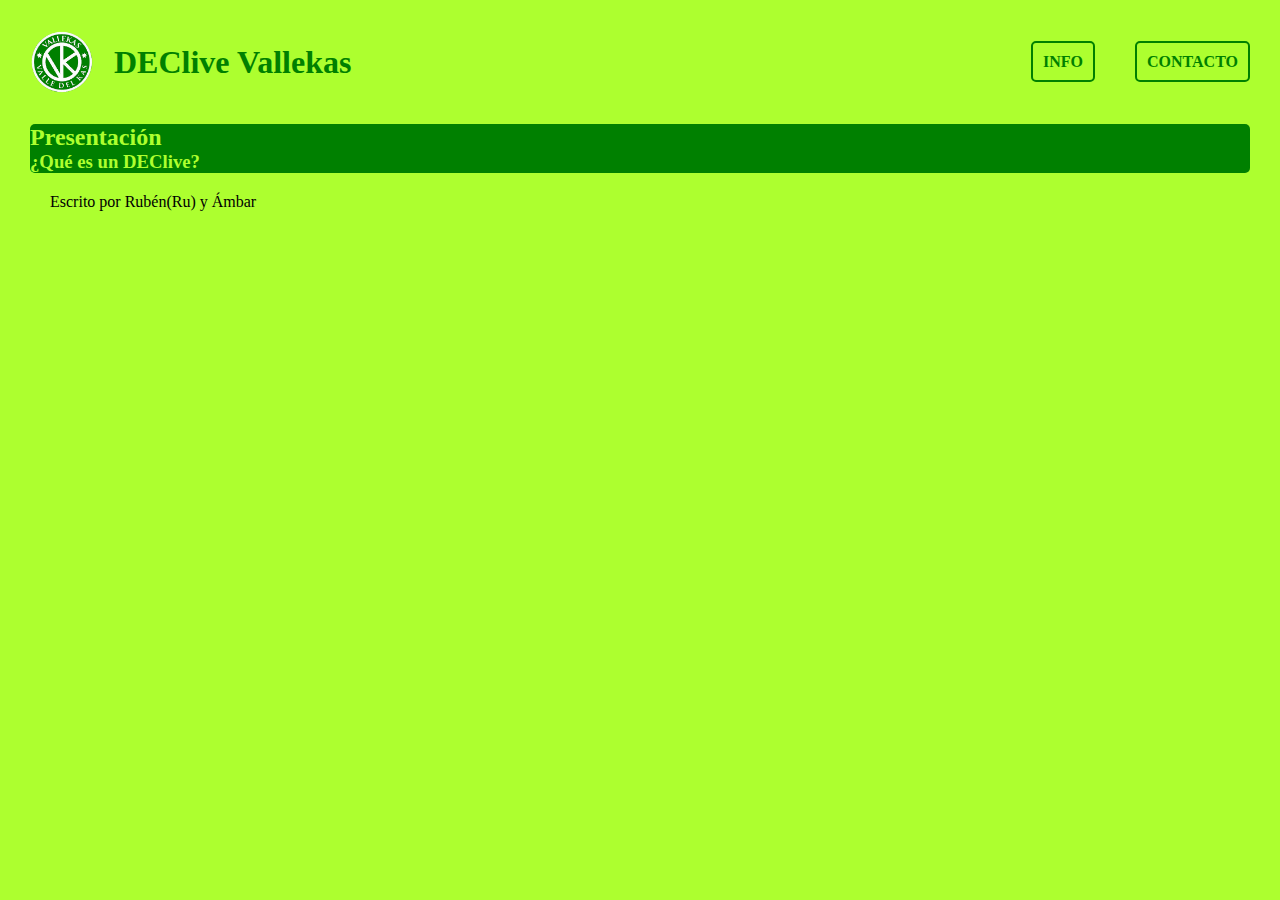
<file: index.html>
<!DOCTYPE html>
<html lang="es">
    <head>
        <meta charset="UTF-8">
        <meta name="viewport" content="width=device-width, initial-scale=1">
        <title>DEClive Vallekas</title>
        <link rel="shortcut icon" href="images/Vallekas.png">
        <link href="css/style.css" type="text/css" rel="stylesheet">
    </head>
    <body>
        <header>
            <div class="left">
                <a href="index.html">
                    <img src="images/Vallekas.png" alt="DEClive Vallekas" width="64">
                    <h1>DEClive Vallekas</h1>
                </a>
            </div>
            <div class="right">
                <nav>
                    <ul>
                        <li><a href="barra-de-navegacion/info.html">INFO</a></li>
                        <li><a href="barra-de-navegacion/contacto.html">CONTACTO</a></li>
                    </ul>
                </nav>
            </div>
        </header>
        <main>
            <section class="presentation">
                <article>
                    <h2>Presentación</h2>
                    <h3>¿Qué es un DEClive?</h3>

                </article>
            </section>
        </main>
        <footer>
            <p>Escrito por Rubén(Ru) y Ámbar</p>
        </footer>
    </body>
</html>
</file>
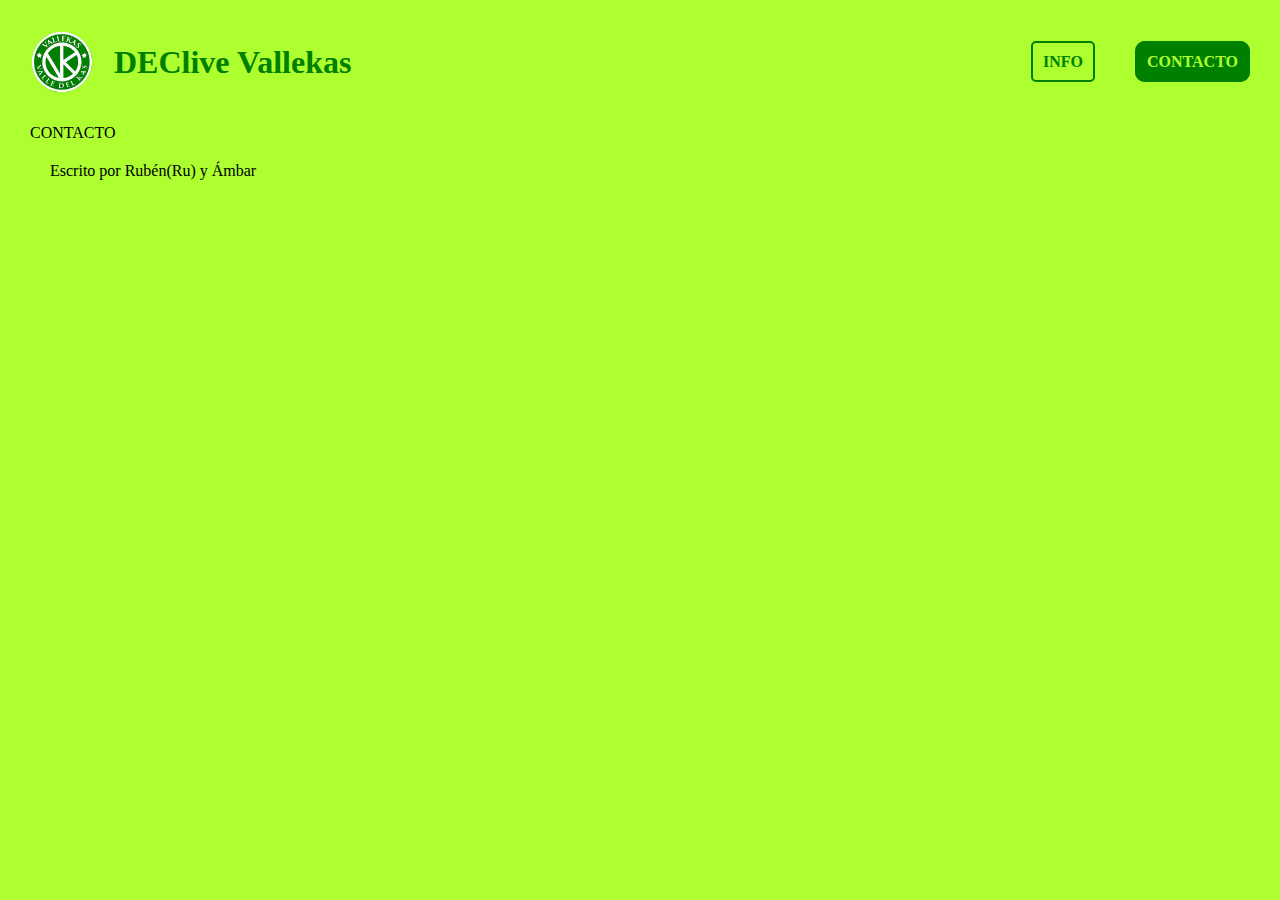
<file: barra-de-navegacion/contacto.html>
<!DOCTYPE html>
<html lang="es">
    <head>
        <meta charset="UTF-8">
        <meta name="viewport" content="width=device-width, initial-scale=1">
        <link rel="shortcut icon" href="../images/Vallekas.png">
        <title>DEClive Vallekas</title>
        <link href="../css/style.css" rel="stylesheet">
    </head>
    <body>
        <header>
            <div class="left">
                <a href="../index.html">
                    <img src="../images/Vallekas.png" alt="DEClive Vallekas" width="64">
                    <h1>DEClive Vallekas</h1>
                </a>
            </div>
            <div class="right">
                <nav>
                    <ul>
                        <li><a href="info.html">INFO</a></li>
                        <li><a class="select">CONTACTO</a></li>
                    </ul>
                </nav>
            </div>
        </header>
        <main>
            <section class="contacto">
                CONTACTO
            </section>
        </main>
        <footer>
            <p>Escrito por Rubén(Ru) y Ámbar</p>
        </footer>
    </body>
</html>
</file>
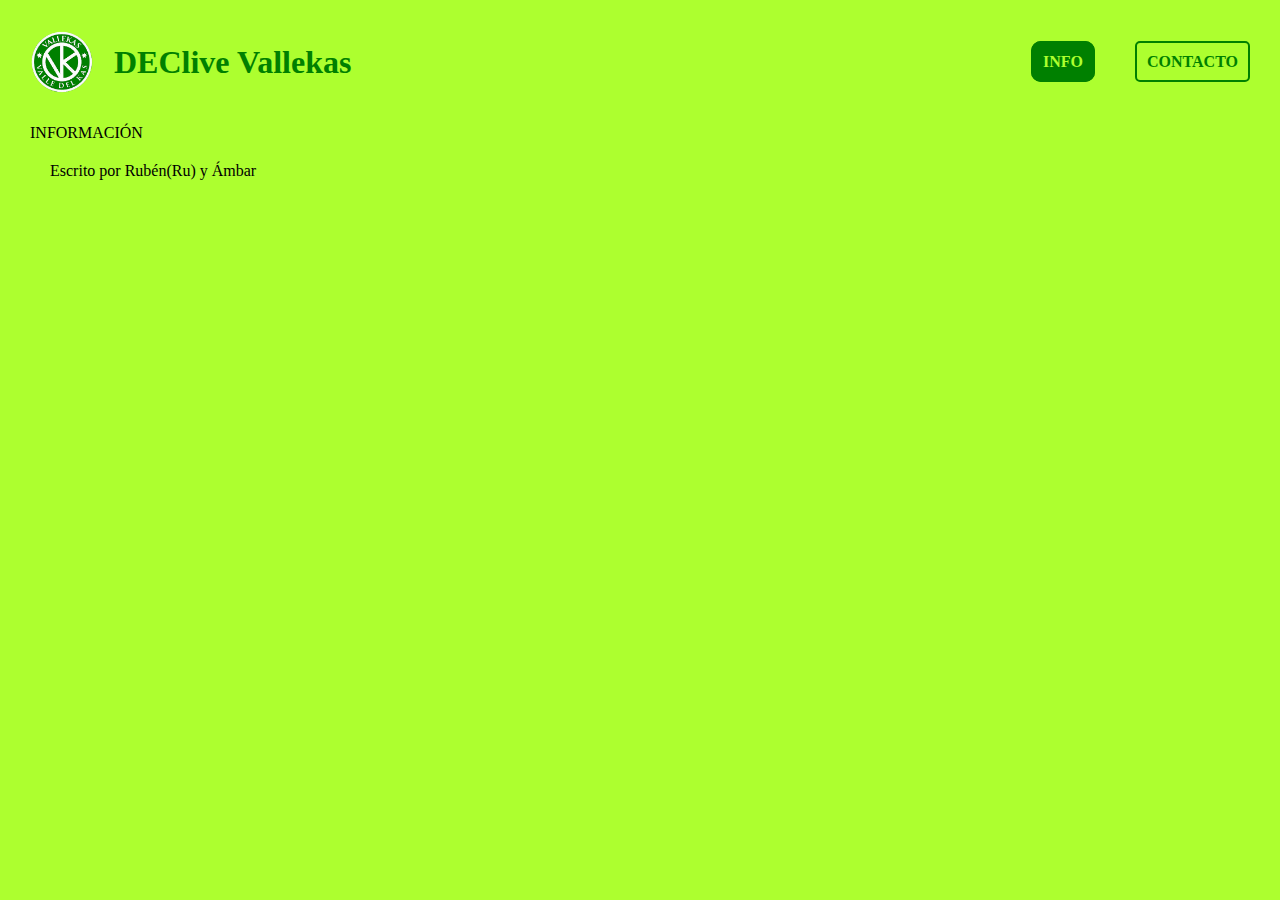
<file: barra-de-navegacion/info.html>
<!DOCTYPE html>
<html lang="es">
    <head>
        <meta charset="UTF-8">
        <meta name="viewport" content="width=device-width, initial-scale=1">
        <link rel="shortcut icon" href="../images/Vallekas.png">
        <title>DEClive Vallekas</title>
        <link href="../css/style.css" rel="stylesheet">
    </head>
    <body>
        <header>
            <div class="left">
                <a href="../index.html">
                    <img src="../images/Vallekas.png" alt="DEClive Vallekas" width="64">
                    <h1>DEClive Vallekas</h1>
                </a>
            </div>
            <div class="right">
                <nav>
                    <ul>
                        <li><a class="select">INFO</a></li>
                        <li><a href="contacto.html">CONTACTO</a></li>
                    </ul>
                </nav>
            </div>
        </header>
        <main>
            <section class="info">
                INFORMACIÓN
            </section>
        </main>
        <footer>
            <p>Escrito por Rubén(Ru) y Ámbar</p>
        </footer>
    </body>
</html>
</file>
<file: css/style.css>
* {
	margin: 0px;
	padding: 0px;
}

body {
	background-color: greenyellow;
}

body header {
	margin: 30px;
	display: flex;
	flex-direction: row;
	justify-content: space-between;
	align-items: center;
}

body header div.left {
	order: 1;
	display: flex;
	flex-direction: row;
	justify-content: flex-start;
	align-items: center;
}

body header div.left a {
	order: 1;
	display: flex;
	flex-direction: row;
	justify-content: space-between;
	align-items: center;
	gap: 20px;
	color: green;
	text-decoration: none;
}

body header div.left a img {
	order: 1;
}

body header div.left a h1 {
	order: 2;
}

body header div.right {
	order: 2;
	display: flex;
	flex-direction: row;
	justify-content: flex-end;
	align-items: center;
}

body header div.right nav ul {
	display: flex;
	flex-direction: row;
	justify-content: space-between;
	align-items: center;
	gap: 40px;
}

body header div.right nav ul li {
	order: 1;
	list-style-type: none;
}

body header div.right nav ul li a {
	padding: 10px;
	text-decoration: none;
	background-color: greenyellow;
	color: green;
	border: 2px solid green;
	border-radius: 5px;
	font-weight: bold;
}

body header div.right nav ul li a:hover {
	background-color: green;
	color: greenyellow;
	border-radius: 10px;
	font-weight: bold;
}

body header div.right nav ul li a.select {
	background-color: green;
	color: greenyellow;
	border-radius: 10px;
	font-weight: bold;
}

body main {
	margin: 0px 30px;
}

body main section.presentation {
	background-color: green;
	color: greenyellow;
	border-radius: 5px;
}

body main section.presentation header {
	padding: 20px;
	display: block;
}

body main section.presentation header h2 {
	font-size: 24pt;
}

body main section.presentation header h3 {
	margin: 0px 30px;
	font-size: 18pt;
}

body footer {
	margin: 0px 30px;
	padding: 20px;
}
</file>
